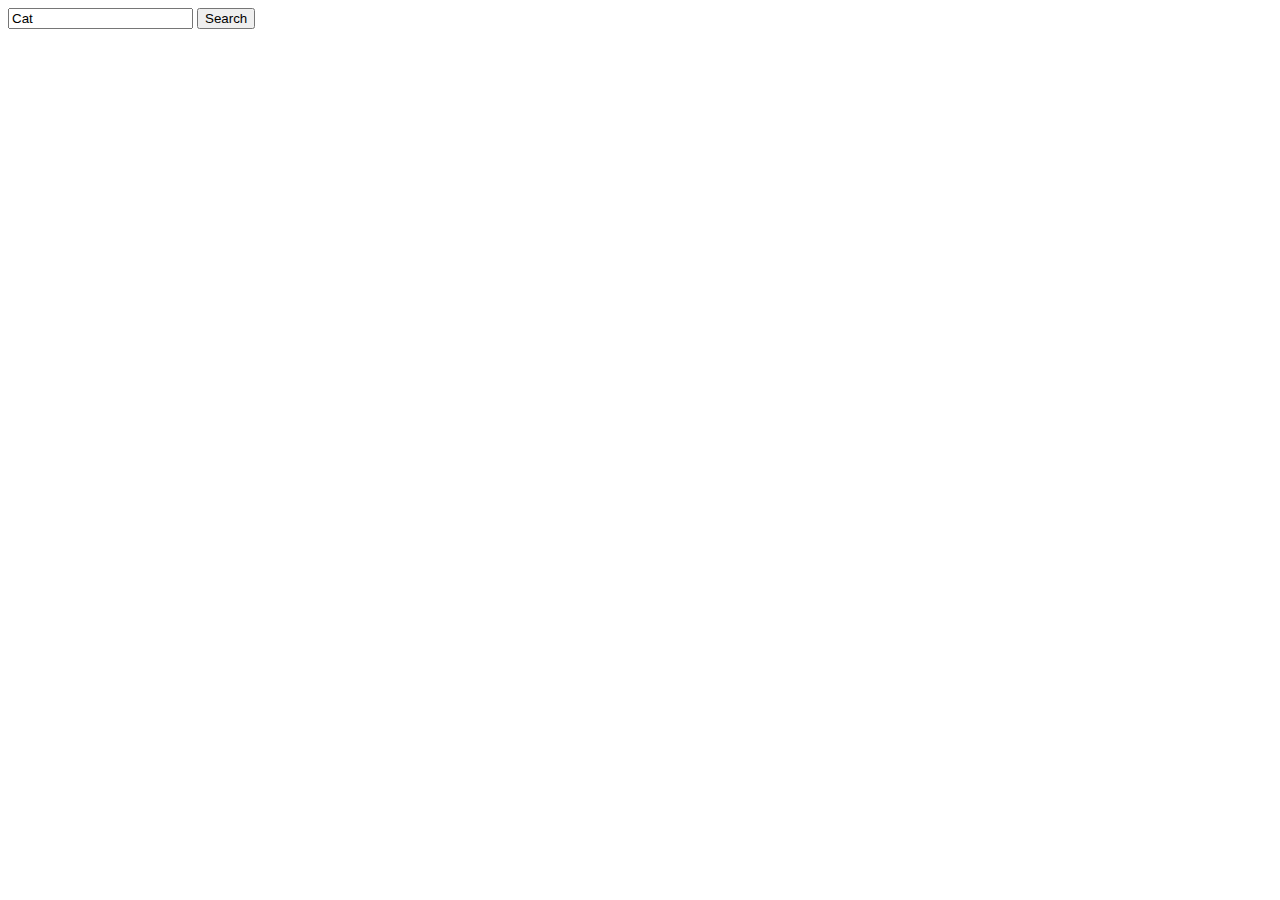
<file: practice/index.html>
<!DOCTYPE html>
<html lang="en">
<head>
    <meta charset="UTF-8">
    <meta http-equiv="X-UA-Compatible" content="IE=edge">
    <meta name="viewport" content="width=device-width, initial-scale=1.0">
    <title>Document</title>
</head>
<body>
    <form action="/courses" method="get">
        <input type="search" name="term" value="Cat" />
        <input type="submit" value="Search" />
        </form>
      
</body>
</html>
</file>
